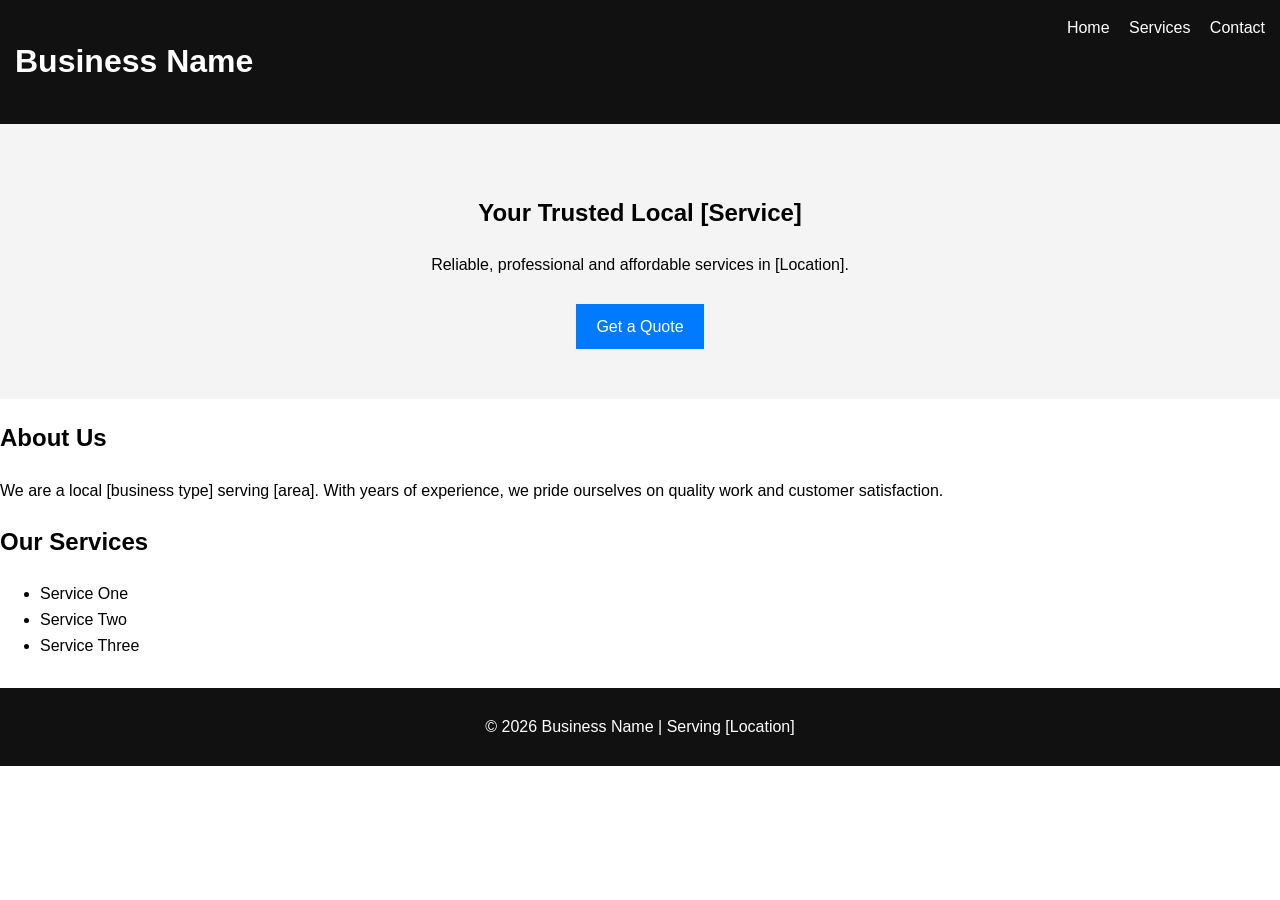
<file: index.html>
<!DOCTYPE html>
<html lang="en">
<head>
  <meta charset="UTF-8">
  <title>Business Name | Local Experts</title>
  <link rel="stylesheet" href="style.css">
</head>

<body>

<header>
  <h1>Business Name</h1>
  <nav>
    <a href="index.html">Home</a>
    <a href="services.html">Services</a>
    <a href="contact.html">Contact</a>
  </nav>
</header>

<section class="hero">
  <h2>Your Trusted Local [Service]</h2>
  <p>Reliable, professional and affordable services in [Location].</p>
  <a class="btn" href="contact.html">Get a Quote</a>
</section>

<section>
  <h2>About Us</h2>
  <p>
    We are a local [business type] serving [area]. 
    With years of experience, we pride ourselves on quality work and customer satisfaction.
  </p>
</section>

<section>
  <h2>Our Services</h2>
  <ul>
    <li>Service One</li>
    <li>Service Two</li>
    <li>Service Three</li>
  </ul>
</section>

<footer>
  <p>© 2026 Business Name | Serving [Location]</p>
</footer>

</body>
</html>
</file>
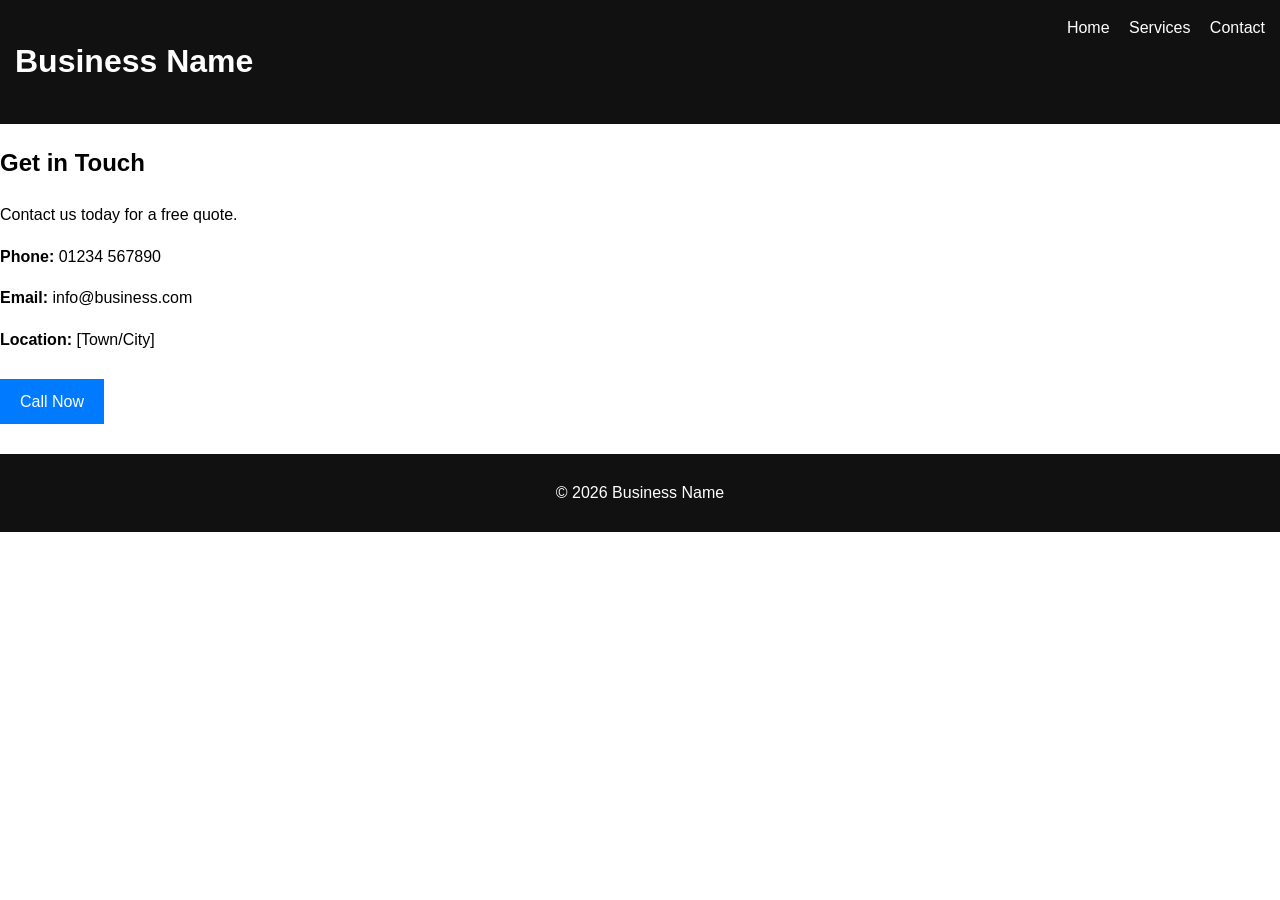
<file: contact.html>
<!DOCTYPE html>
<html lang="en">
<head>
  <meta charset="UTF-8">
  <title>Contact Us</title>
  <link rel="stylesheet" href="style.css">
</head>

<body>

<header>
  <h1>Business Name</h1>
  <nav>
    <a href="index.html">Home</a>
    <a href="services.html">Services</a>
    <a href="contact.html">Contact</a>
  </nav>
</header>

<section>
  <h2>Get in Touch</h2>
  <p>Contact us today for a free quote.</p>

  <p><strong>Phone:</strong> 01234 567890</p>
  <p><strong>Email:</strong> info@business.com</p>
  <p><strong>Location:</strong> [Town/City]</p>

  <a class="btn" href="tel:01234567890">Call Now</a>
</section>

<footer>
  <p>© 2026 Business Name</p>
</footer>

</body>
</html>
</file>
<file: style.css>
body {
  font-family: Arial, sans-serif;
  margin: 0;
  line-height: 1.6;
}

header {
  background: #111;
  color: #fff;
  padding: 15px;
  display: flex;
  justify-content: space-between;
}

nav a {
  color: #fff;
  margin-left: 15px;
  text-decoration: none;
}

.hero {
  background: #f4f4f4;
  padding: 50px;
  text-align: center;
}

.btn {
  display: inline-block;
  background: #007BFF;
  color: white;
  padding: 10px 20px;
  text-decoration: none;
  margin-top: 10px;
}

.grid {
  display: flex;
  gap: 20px;
}

.card {
  background: #f4f4f4;
  padding: 20px;
  flex: 1;
}

.gallery img {
  width: 30%;
  margin: 5px;
}

footer {
  background: #111;
  color: white;
  text-align: center;
  padding: 10px;
  margin-top: 30px;
}
</file>
